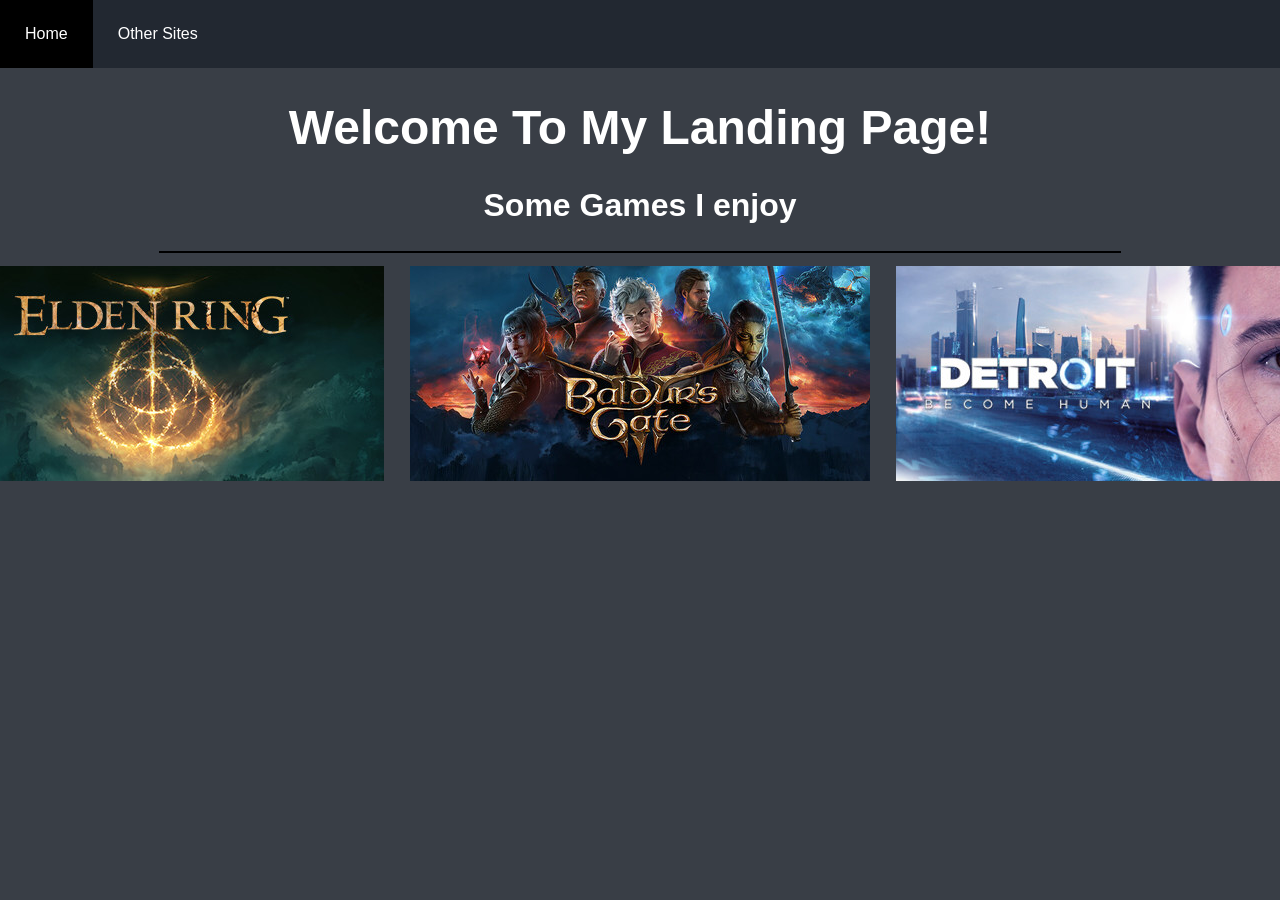
<file: index.html>
<!DOCTYPE html>
<html lang="en">
<head>
    <meta charset="UTF-8">
    <meta name="viewport" content="width=device-width, initial-scale=1.0">
    <title>Home</title>
    <link rel="icon" type="image/x-icon" href="Armen.ico">
    <link rel="stylesheet" href="style.css">
</head>
<body>  
    <ul class="navbar">
        <li class="active"><a href=" https://reddestartist.github.io/Redartist-Page/">Home</a></li>
        <li><a href="link page.html">Other Sites</a></li>
    </ul>
    <header>
        <h1>Welcome To My Landing Page!</h1>
    </header>
    <section>
        <h2>Some Games I enjoy</h2>
        <hr>
        <div id="bilder">
            <div class="bigbild">
                <a class="spel" href="https://store.steampowered.com/app/1245620/ELDEN_RING/" target="_blank"><img src="er.jpg"></a>
                <div class="imgtext">
                    <p>Elden Ring</p>
                </div> 
            </div>
            <div class="bigbild">
                <a class="spel" href="https://store.steampowered.com/app/1086940/Baldurs_Gate_3/" target="_blank"><img src="bg3.jpg"></a>
                <div class="imgtext">
                    <p>Baldurs Gate 3</p>
                </div>
            </div>
            <div class="bigbild">
                <a class="spel" href="https://store.steampowered.com/app/1222140/Detroit_Become_Human/" target="_blank"><img src="dbh.jpg"></a>
                <div class="imgtext">
                    <p>Detroit Become Human</p>
                </div>
            </div>
        </div>
    </section>
</body>
</html>
</file>
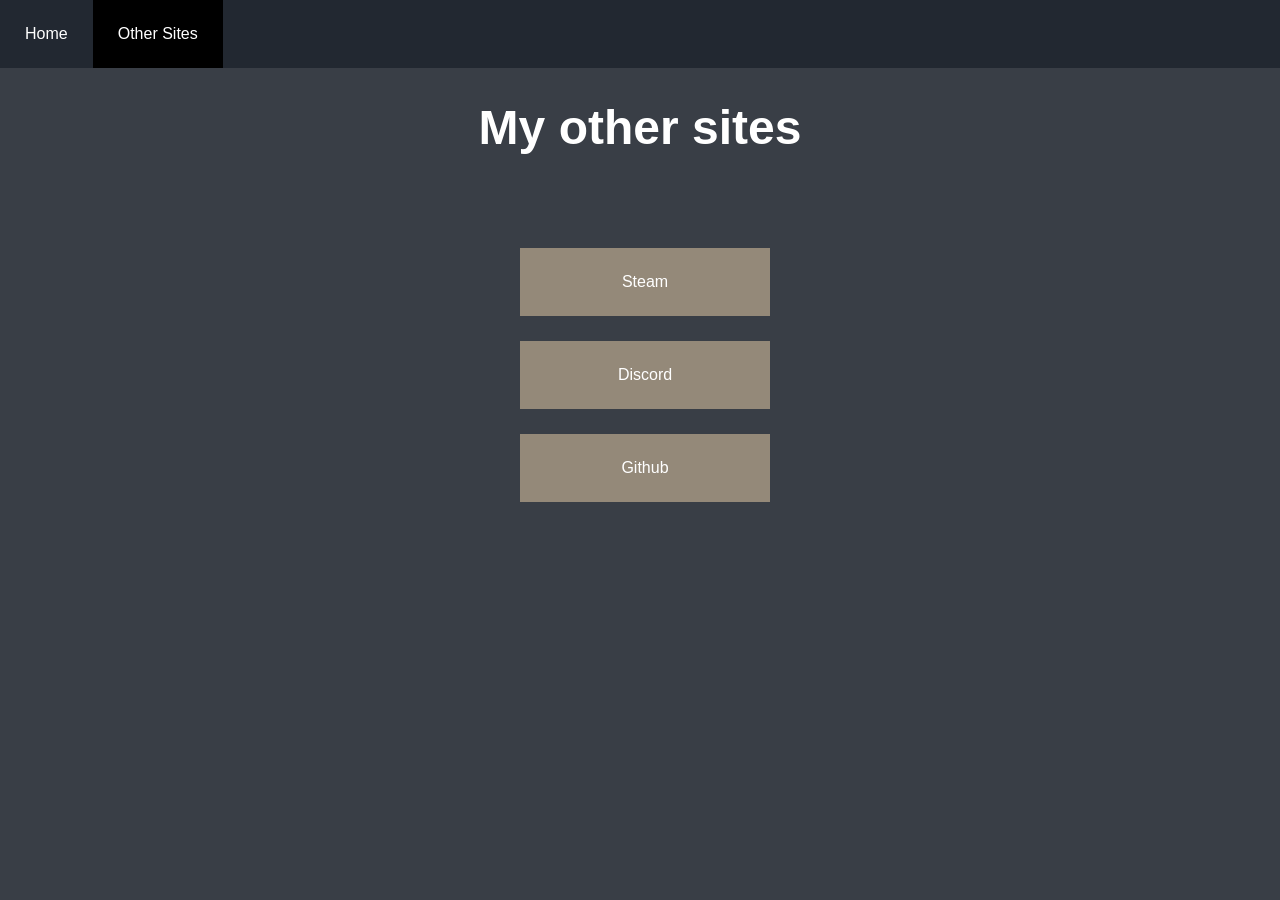
<file: link page.html>
<!DOCTYPE html>
<html lang="en">
<head>
    <meta charset="UTF-8">
    <meta name="viewport" content="width=device-width, initial-scale=1.0">
    <title>Link Page</title>
    <link rel="icon" type="image/x-icon" href="Armen.ico">
    <link rel="stylesheet" href="style.css">
</head>
<body>
    <ul class="navbar">
        <li><a href=" https://reddestartist.github.io/Redartist-Page/">Home</a></li>
        <li class="active"><a href="link page.html">Other Sites</a></li>
    </ul>
    <h1>My other sites</h1>
    <br><br>
    <ul id="os">
        <li><a class="other_sites" href="https://steamcommunity.com/id/Redartist" target="_blank">Steam</a></li>
        <li><a class="other_sites" href="https://discord.com/users/794617663438454814" target="_blank">Discord</a></li>
        <li><a class="other_sites" href="https://github.com/Reddestartist" target="_blank">Github</a></li>
    </ul>
</body>
</html>
</file>
<file: style.css>
body{
    margin: 0;
    padding: 0;
    font-family: 'Trebuchet MS', 'Lucida Sans Unicode', 'Lucida Grande', 'Lucida Sans', Arial, sans-serif;
    text-align: center;
    background-color: #393E46;
    color: white;
}
.navbar{
    list-style-type: none;
    background-color:#222831;
    margin: 0;
    padding: 0;
    position: sticky;
    top: 0;
}
.navbar::after{
    content: "";
    display: table;
    clear: both;
    display: flex;
}
.navbar li{
    float: left;
}
.navbar li a{
    display: block;
    color: white;
    text-align: center;
    padding: 25px       ;
    text-decoration: none;
}
.navbar li a:hover{
    background-color: #0e1014;
}
h1{
    font-size: 48px;
}
.other_sites{
    display: block;
    color: white;
    text-align: center;
    padding: 25px;
    text-decoration: none;
    background-color:#948979;
    margin-top: 25px;
    margin-bottom: 25px;
    width: 200px;
}
.other_sites:hover{
    background-color:#4d473f;
}
os{
    margin: 0 auto;
}
hr{
    border: 1px solid black;
    width: 75%;
}
h2{
    font-size: 32px;
}
img{
    padding: 5px;
}
div a{
    border-radius: 5px;
}
.active{
    background-color: #000;
}
#os{
    list-style-type: none;
    width: 240px;
    margin: 0 auto;
    padding: 0;
}
#bilder{
    display: flex;
    gap: 1em;
    flex: 1;
    justify-content: center;
}
.bigbild :hover{
    background-color: #000;
    opacity: 50%;
    padding: 0px;
    box-shadow: 0 1em 1em #000;
}
.bigbild{
    display: flex;
    justify-content: center;
    position: relative;
}
.imgtext{
    position: absolute;
    padding: 3px;
    padding-bottom: 1px;
    padding-top: 1px;
    border-radius: 25px;
    top: 50%;
    left: 50%;
    transform: translate(-50%, -50%);
    opacity: 0;
    transition: opacity 0.3s;
}
.bigbild:hover .imgtext{
    opacity: 0.5;
}
</file>
